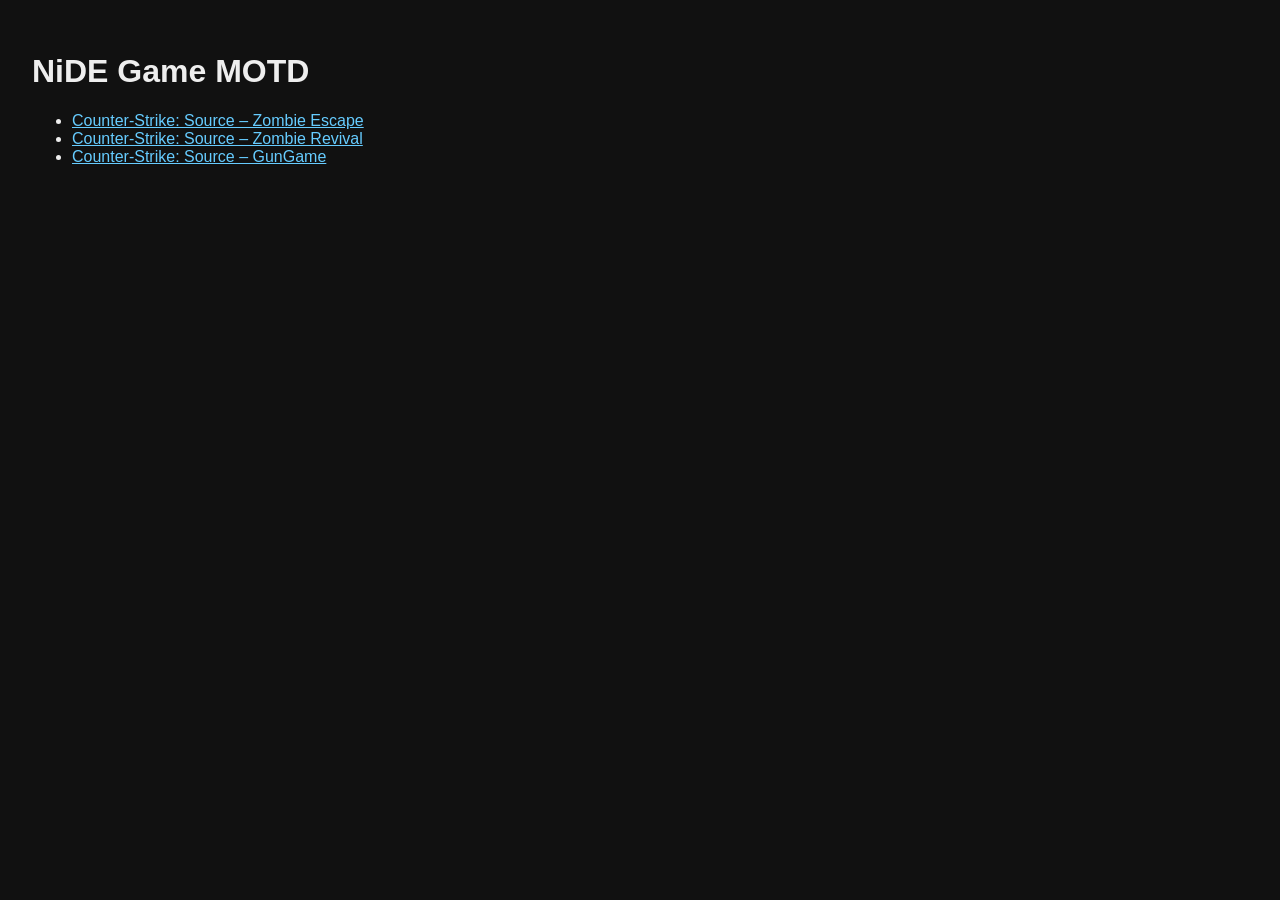
<file: public/index.html>
<!DOCTYPE html>
<html lang="en">
<head>
  <meta charset="UTF-8">
  <meta name="viewport" content="width=device-width, initial-scale=1">
  <title>NiDE MOTD</title>
  <style>
    body { margin: 0; padding: 2rem; font-family: sans-serif; background: #111; color: #eee; }
    a { color: #6cf; }
  </style>
</head>
<body>
  <h1>NiDE Game MOTD</h1>
  <ul>
    <li><a href="/css_ze/">Counter-Strike: Source – Zombie Escape</a></li>
    <li><a href="/css_zr/">Counter-Strike: Source – Zombie Revival</a></li>
    <li><a href="/css_gg/">Counter-Strike: Source – GunGame</a></li>
  </ul>
</body>
</html>
</file>
